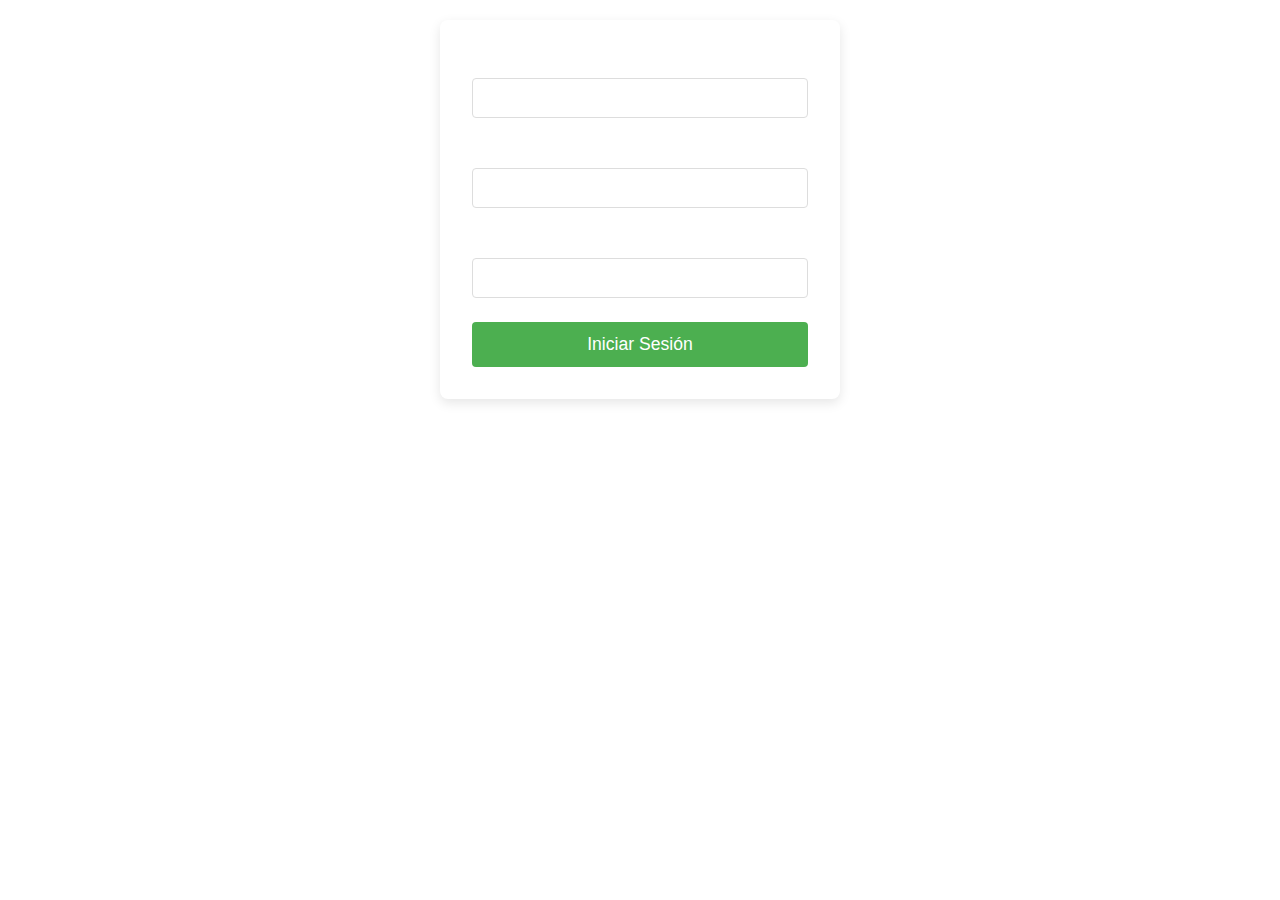
<file: index.html>
<!DOCTYPE html>
<html lang="en">
<head>
    <meta charset="UTF-8">
    <meta name="viewport" content="width=device-width, initial-scale=1.0">
    <link rel="stylesheet" href="css/estilos.css">
    <title>BotiPelis</title>
</head>
<body>
    <div class="login">
        <form class="login__form" action="#" method="POST" onsubmit="validar(event)">
            <label class="login__label" for="email">Email</label>
            <input class="login__input login__input--email" type="email" name="email" id="email" required>

            <label class="login__label" for="usuario">Usuario</label>
            <input class="login__input login__input--usuario" type="text" name="usuario" id="usuario" required>

            <label class="login__label" for="password">Contraseña</label>
            <input class="login__input login__input--password" type="password" name="password" id="password" required>

            <input class="login__submit" type="submit" value="Iniciar Sesión">
        </form>
    </div>

    <script src="validacion.js"></script>
</body>
</html>
</file>
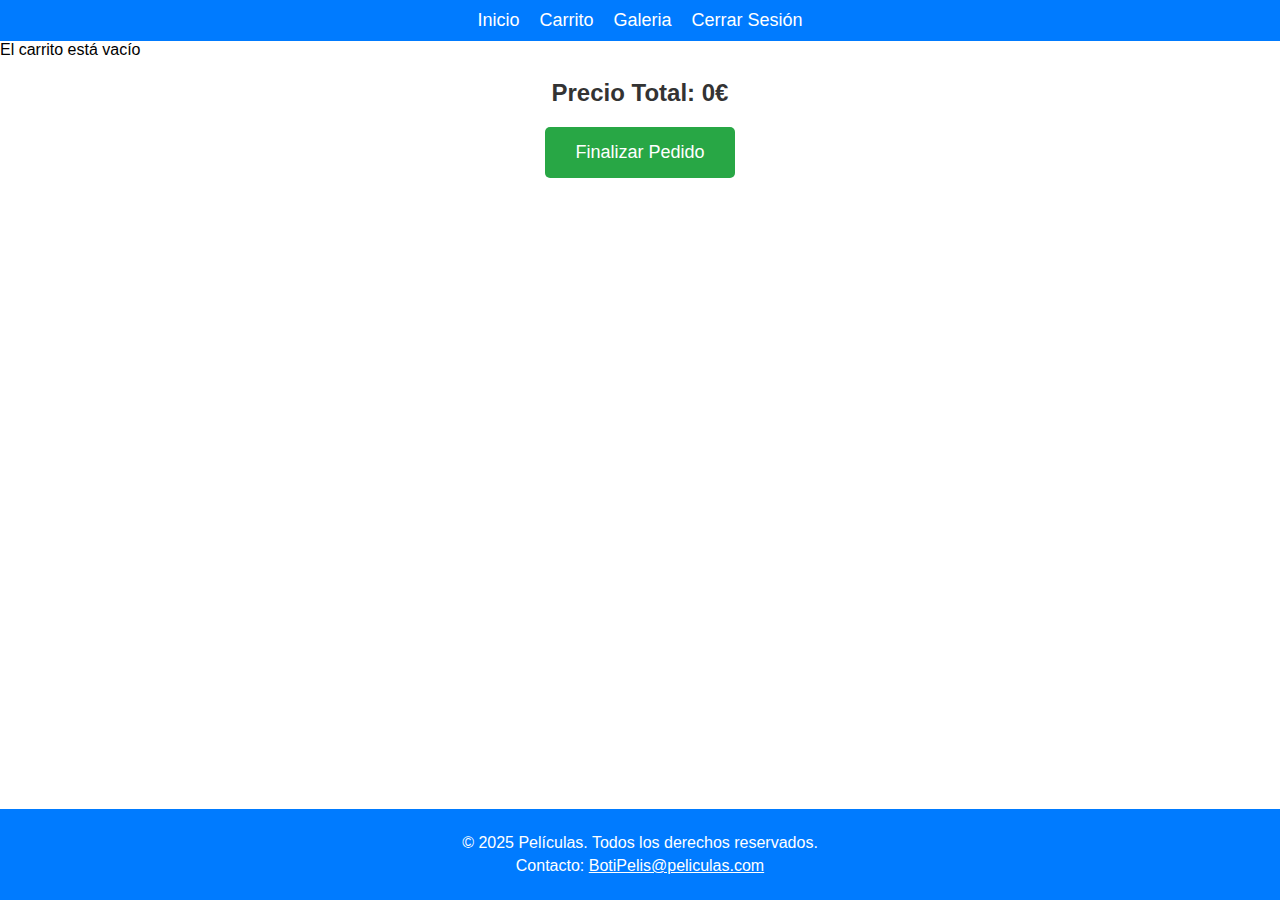
<file: carrito.html>
<!DOCTYPE html>
<html lang="es">
<head>
    <meta charset="UTF-8">
    <meta name="viewport" content="width=device-width, initial-scale=1.0">
    <link rel="shortcut icon" href="img/favicon.png" type="image/x-icon">
    <link rel="stylesheet" href="css/estilos.css">
    <title>BotiPelis Carrito</title>
</head>
<body>

<header class="header">
    <nav class="header__nav">
        <ul class="header__nav-list">
            <li class="header__nav-item"><a href="menu.html" class="header__nav-link">Inicio</a></li>
            <li class="header__nav-item"><a href="carrito.html" class="header__nav-link">Carrito</a></li>            
            <li class="header__nav-item"><a href="galeria.html" class="header__nav-link">Galeria</a></li>
            <li class="header__nav-item"><a href="index.html" class="header__nav-link">Cerrar Sesión</a></li>
        </ul>
    </nav>
</header>

<main class="main">
    <div id="carrito" class="main__carrito"></div>
    <div id="precio-total" class="main__precio-total"></div>
    <button id="finalizar-pedido" class="main__finalizar-pedido">Finalizar Pedido</button>
</main>

<script src="carrito.js"></script>

<footer class="footer">
    <p class="footer__text">&copy; 2025 Películas. Todos los derechos reservados.</p>
    <p class="footer__contact">Contacto: <a href="mailto:info@peliculas.com" class="footer__contact-link">BotiPelis@peliculas.com</a></p>
</footer>   

</body>
</html>
</file>
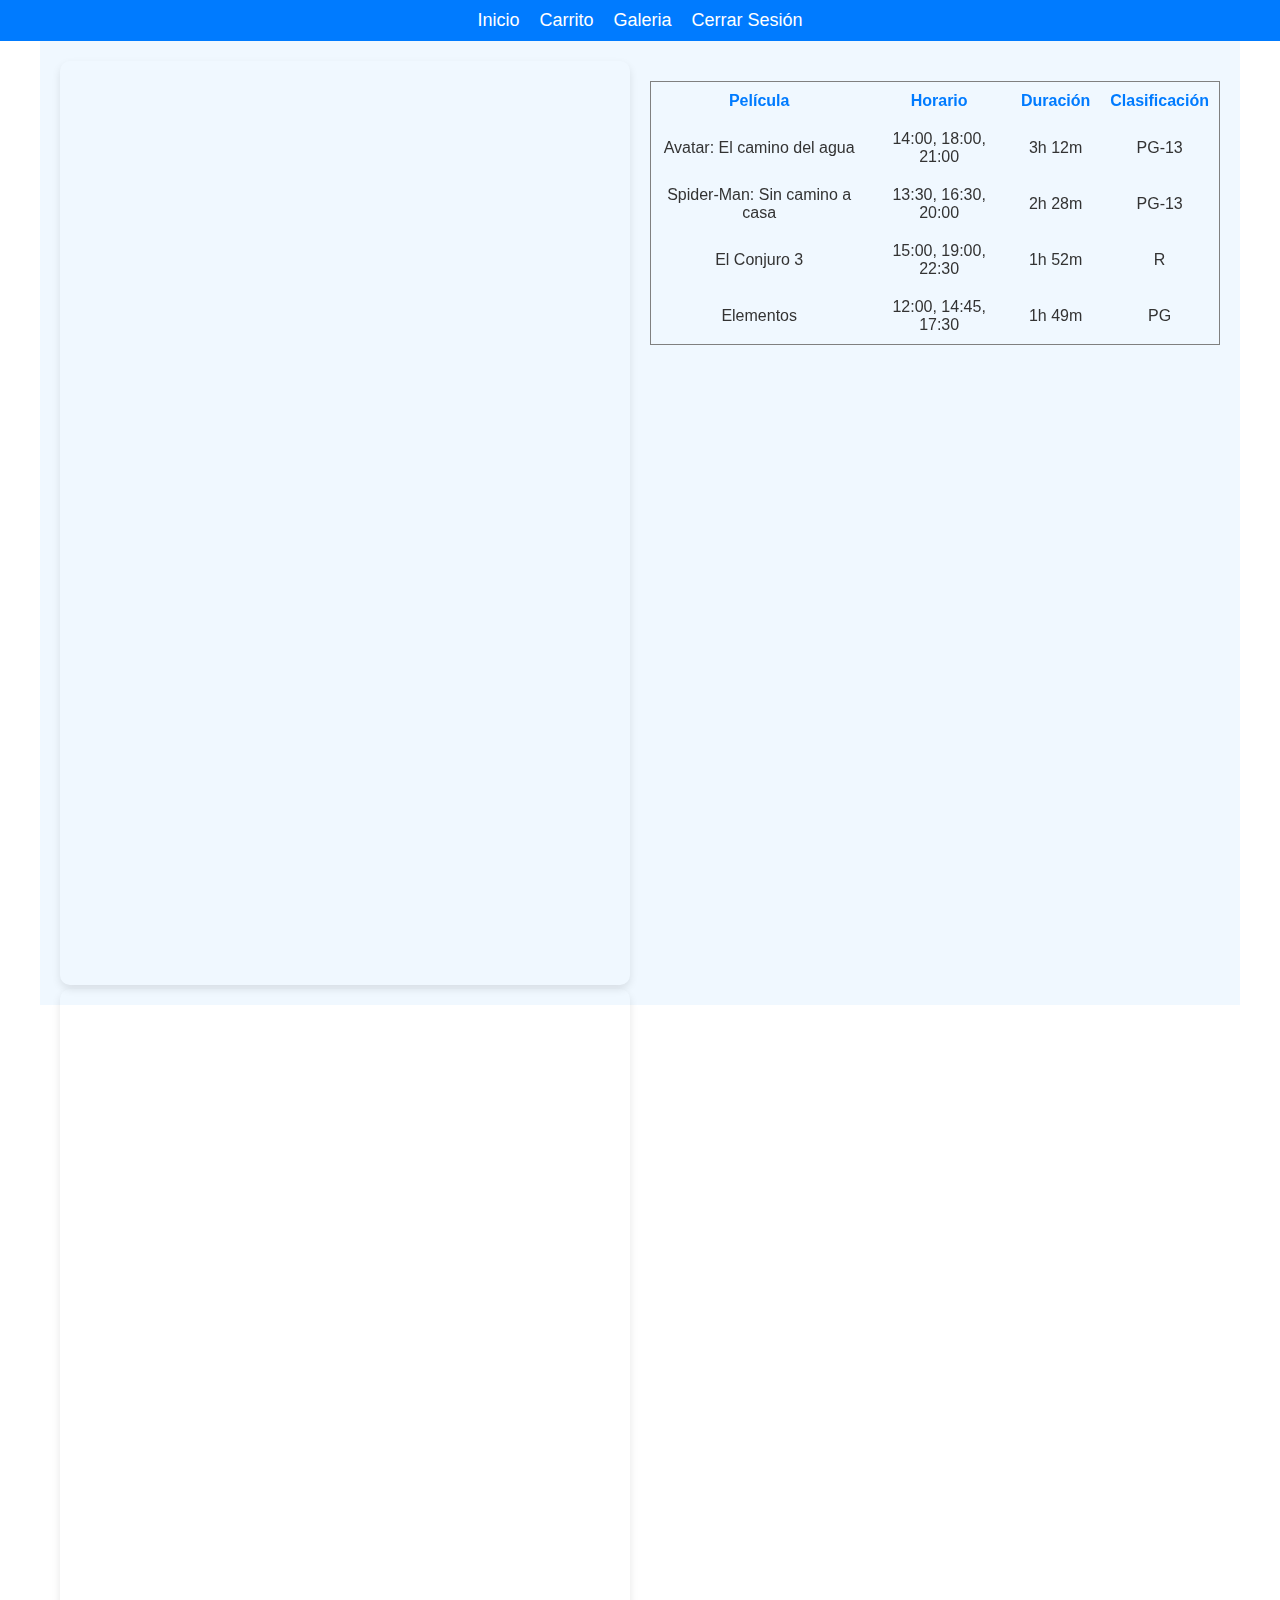
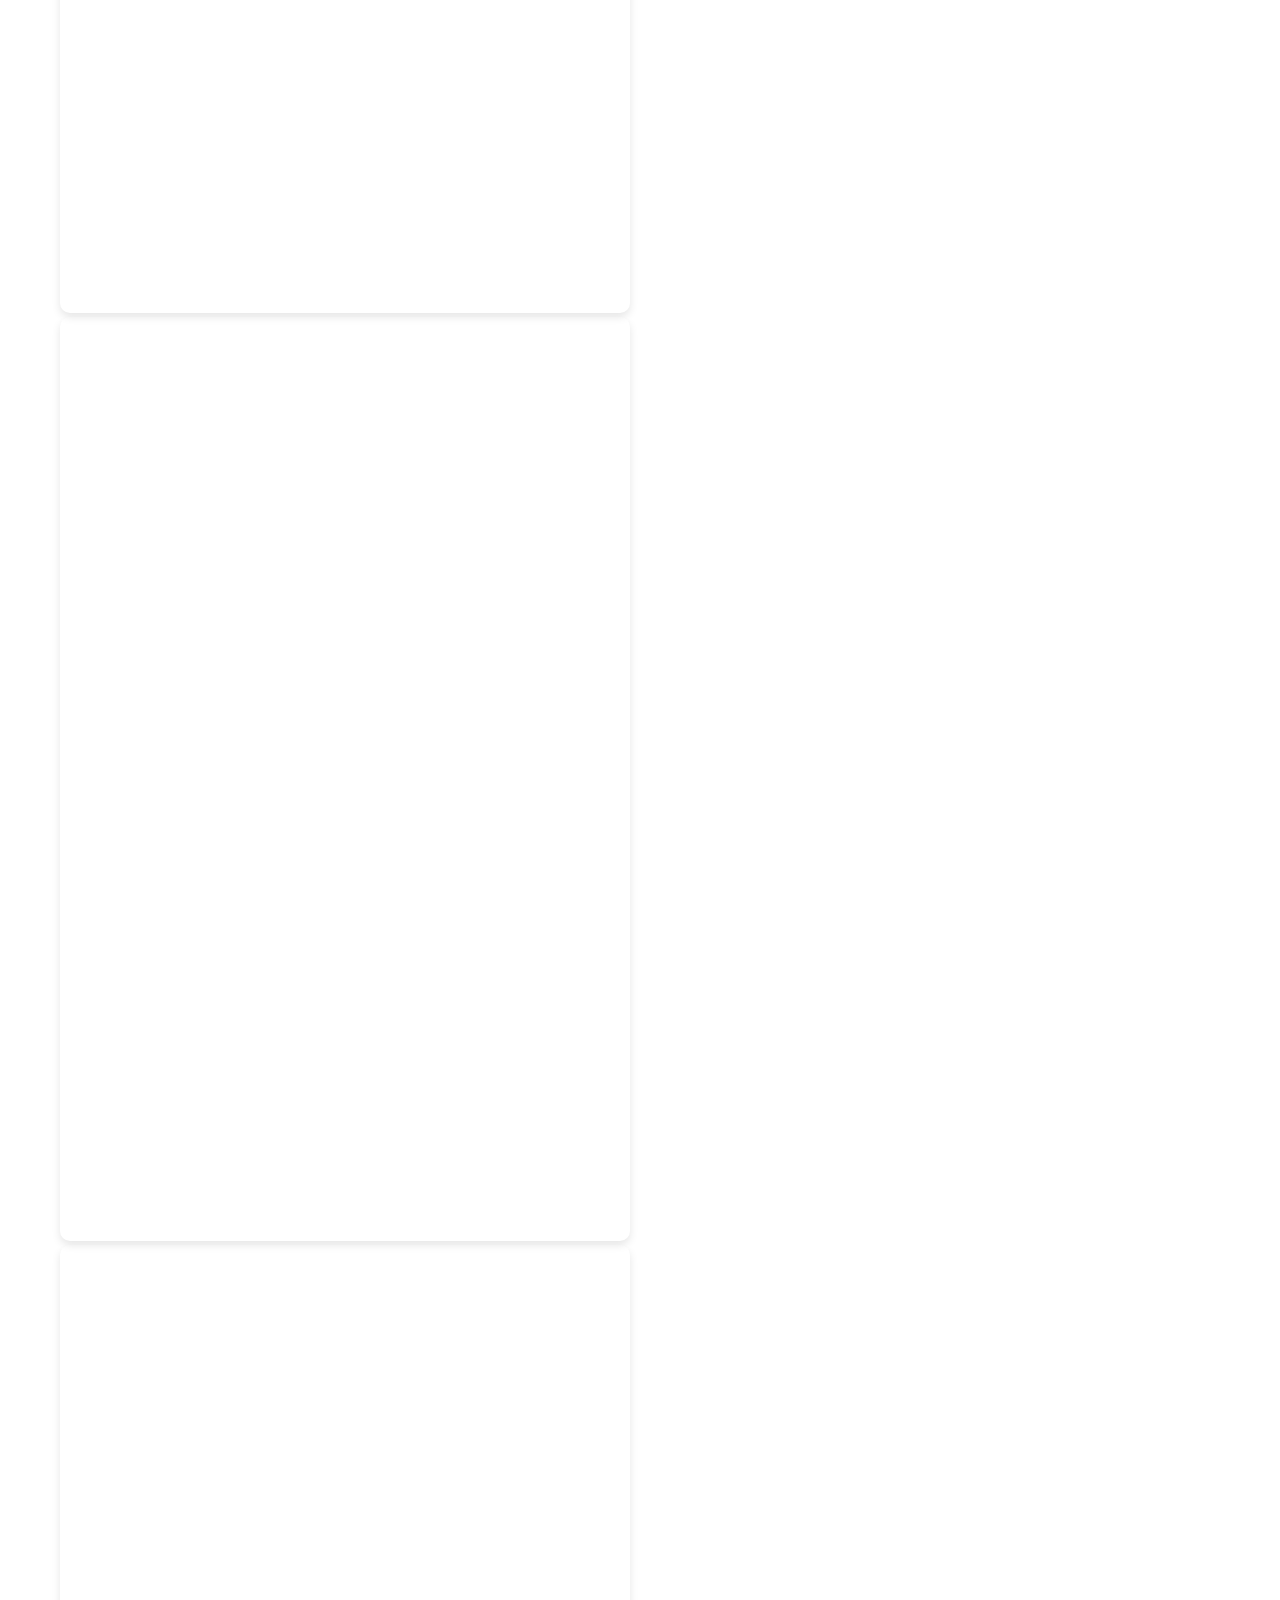
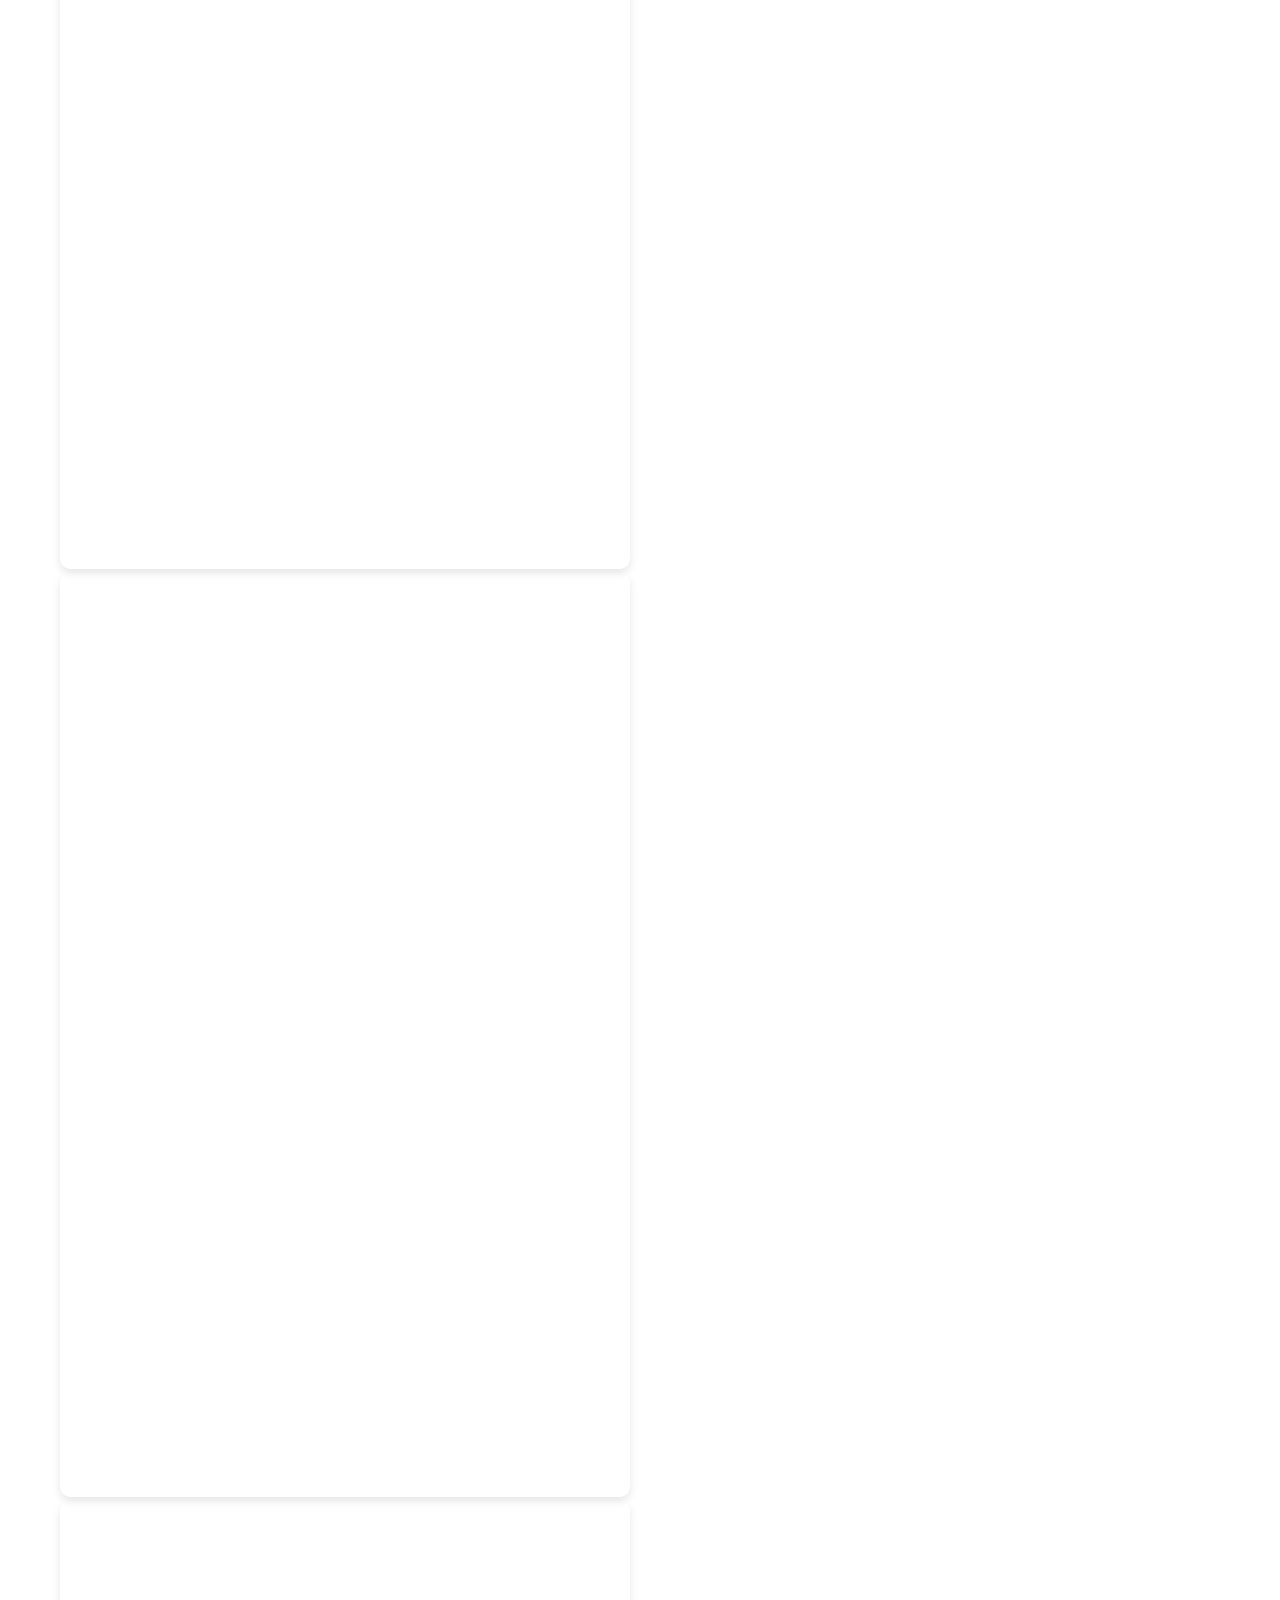
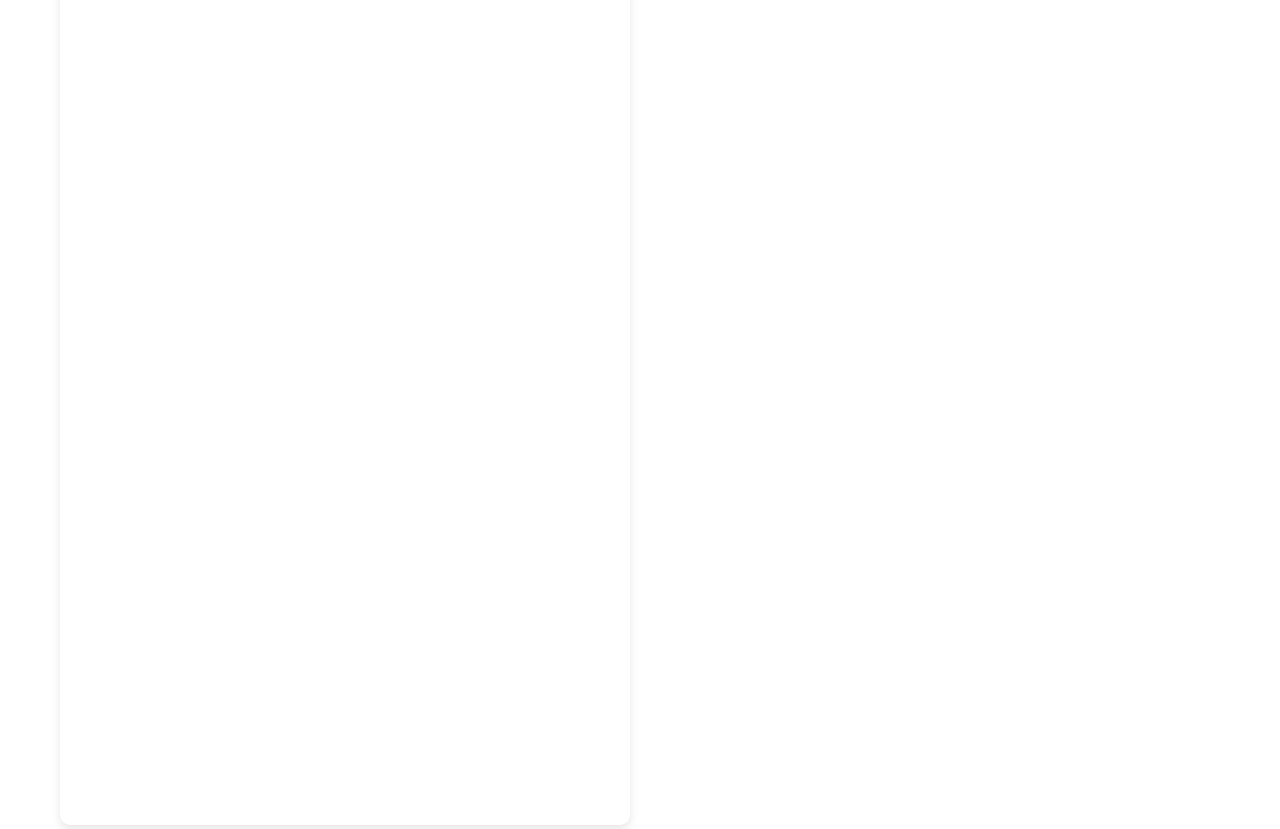
<file: galeria.html>
<!DOCTYPE html>
<html lang="en">
<head>
    <meta charset="UTF-8">
    <meta name="viewport" content="width=device-width, initial-scale=1.0">
    <link rel="shortcut icon" href="img/favicon.png" type="image/x-icon">
    <link rel="stylesheet" href="css/estilos.css">
    <title>BotiPelis</title>
</head>
<body>
    <header class="header">
        <nav class="header__nav">
            <ul class="header__nav-list">
                <li class="header__nav-item"><a href="menu.html" class="header__nav-link">Inicio</a></li>
                <li class="header__nav-item"><a href="carrito.html" class="header__nav-link">Carrito</a></li>                
                <li class="header__nav-item"><a href="galeria.html" class="header__nav-link">Galeria</a></li>
                <li class="header__nav-item"><a href="index.html" class="header__nav-link">Cerrar Sesión</a></li>
            </ul>
        </nav>
    </header>
    <section class="galeria container">
        <article class="galeria__videos">
            <iframe class="galeria__video" width="560" height="315" src="https://www.youtube.com/embed/tTM5weeCFvQ?si=vYXp6mX47dPMHhY5" title="YouTube video player" frameborder="0" allow="accelerometer; autoplay; clipboard-write; encrypted-media; gyroscope; picture-in-picture; web-share" referrerpolicy="strict-origin-when-cross-origin" allowfullscreen></iframe>
            <iframe class="galeria__video" width="560" height="315" src="https://www.youtube.com/embed/2YJXP8CKrNE?si=_4NXOeLH_L-CWmZU" title="YouTube video player" frameborder="0" allow="accelerometer; autoplay; clipboard-write; encrypted-media; gyroscope; picture-in-picture; web-share" referrerpolicy="strict-origin-when-cross-origin" allowfullscreen></iframe>
            <iframe class="galeria__video" width="560" height="315" src="https://www.youtube.com/embed/f97f1jEqdgE?si=i1xoBMgexNafXxUW" title="YouTube video player" frameborder="0" allow="accelerometer; autoplay; clipboard-write; encrypted-media; gyroscope; picture-in-picture; web-share" referrerpolicy="strict-origin-when-cross-origin" allowfullscreen></iframe>
            <iframe class="galeria__video" width="560" height="315" src="https://www.youtube.com/embed/_mxeKCt4_Zs?si=faFahkmDsY2LyHDd" title="YouTube video player" frameborder="0" allow="accelerometer; autoplay; clipboard-write; encrypted-media; gyroscope; picture-in-picture; web-share" referrerpolicy="strict-origin-when-cross-origin" allowfullscreen></iframe>
            <iframe class="galeria__video" width="560" height="315" src="https://www.youtube.com/embed/ulPKDcGwxUg?si=ULCqymXPh8U8306q" title="YouTube video player" frameborder="0" allow="accelerometer; autoplay; clipboard-write; encrypted-media; gyroscope; picture-in-picture; web-share" referrerpolicy="strict-origin-when-cross-origin" allowfullscreen></iframe>
            <iframe class="galeria__video" width="560" height="315" src="https://www.youtube.com/embed/O5lPAcMEKvE?si=4YKWA3d8zttKO3t4" title="YouTube video player" frameborder="0" allow="accelerometer; autoplay; clipboard-write; encrypted-media; gyroscope; picture-in-picture; web-share" referrerpolicy="strict-origin-when-cross-origin" allowfullscreen></iframe>
        </article>

        <article class="galeria__horarios">
            <table class="horarios__table" border="1" style="margin-top: 20px; width: 100%; text-align: center;">
                <thead class="horarios__header">
                    <tr class="horarios__row">
                        <th class="horarios__column">Película</th>
                        <th class="horarios__column">Horario</th>
                        <th class="horarios__column">Duración</th>
                        <th class="horarios__column">Clasificación</th>
                    </tr>
                </thead>
                <tbody class="horarios__body">
                    <tr class="horarios__row">
                        <td class="horarios__data">Avatar: El camino del agua</td>
                        <td class="horarios__data">14:00, 18:00, 21:00</td>
                        <td class="horarios__data">3h 12m</td>
                        <td class="horarios__data">PG-13</td>
                    </tr>
                    <tr class="horarios__row">
                        <td class="horarios__data">Spider-Man: Sin camino a casa</td>
                        <td class="horarios__data">13:30, 16:30, 20:00</td>
                        <td class="horarios__data">2h 28m</td>
                        <td class="horarios__data">PG-13</td>
                    </tr>
                    <tr class="horarios__row">
                        <td class="horarios__data">El Conjuro 3</td>
                        <td class="horarios__data">15:00, 19:00, 22:30</td>
                        <td class="horarios__data">1h 52m</td>
                        <td class="horarios__data">R</td>
                    </tr>
                    <tr class="horarios__row">
                        <td class="horarios__data">Elementos</td>
                        <td class="horarios__data">12:00, 14:45, 17:30</td>
                        <td class="horarios__data">1h 49m</td>
                        <td class="horarios__data">PG</td>
                    </tr>
                </tbody>
            </table>
        </article>
    </section>
</body>
</html>
</file>
<file: css/estilos.css>
:root {
  --primary-color: #007bff;
  --secondary-color: #28a745;
  --danger-color: #dc3545;
  --light-bg-color: #f0f8ff;
}

/* Estilos generales */
* {
  margin: 0;
  padding: 0;
  box-sizing: border-box;
}

body {
  display: flex;
  flex-direction: column;
  min-height: 100vh;
  font-family: Arial, sans-serif;
}

main {
  flex: 1;
}
/*estilos login*/
.login {
  background-color: #fff;
  padding: 2rem;
  border-radius: 8px;
  box-shadow: 0 4px 12px rgba(0, 0, 0, 0.1);
  animation: fadeIn 1s ease-out;
  width: 100%;
  max-width: 400px;
  margin: 20px auto;
}

.login__form {
  display: flex;
  flex-direction: column;
}

.login__label {
  font-size: 1rem;
  margin-bottom: 0.5rem;
  color: #333;
  opacity: 0;
  animation: slideIn 0.6s forwards;
}

.login__input {
  padding: 10px;
  margin-bottom: 1.5rem;
  border: 1px solid #ddd;
  border-radius: 4px;
  font-size: 1rem;
  transition: all 0.3s ease;
}

.login__input:focus {
  border-color: #4CAF50;
  box-shadow: 0 0 10px rgba(76, 175, 80, 0.4);
  outline: none;
}

.login__input--email {
  animation: slideIn 0.8s forwards;
}

.login__input--usuario {
  animation: slideIn 1s forwards;
}

.login__input--password {
  animation: slideIn 1.2s forwards;
}

.login__submit {
  padding: 12px;
  background-color: #4CAF50;
  border: none;
  border-radius: 4px;
  color: #fff;
  font-size: 1.1rem;
  cursor: pointer;
  transition: background-color 0.3s ease;
}

.login__submit:hover {
  background-color: #45a049;
}

/* Header Navigation */
header {
  background-color: var(--primary-color);
  animation: fadeIn 1s ease-in-out;
}

.header__nav {
  padding: 10px 0;
}

.header__nav-list {
  list-style: none;
  display: flex;
  justify-content: center;
  gap: 20px;
  margin: 0;
  padding: 0;
}

.header__nav-item {
  display: inline;
}

.header__nav-link {
  color: white;
  text-decoration: none;
  font-size: 18px;
  border-radius: 5px;
  transition: background-color 0.3s ease;
}

.header__nav-link:hover {
  background-color: #0056b3;
}

.header__ordenar,
.header__filtrar {
  display: flex;
  justify-content: center;
  align-items: center;
  gap: 10px;
  margin: 10px 0;
}

.header__filtrar-button {
  padding: 8px 10px;
  font-size: 16px;
  background-color: var(--secondary-color);
  color: white;
  border: none;
  border-radius: 5px;
  cursor: pointer;
  transition: background-color 0.3s ease;
  animation: bounce 1s ease-in-out;
}

.header__filtrar-button:hover {
  background-color: #218838;
}

/* Estilos generales para secciones */
.container {
  max-width: 1200px;
  margin: 0 auto;
  padding: 0 15px;
}

/* Listado de películas */
.main__lista-peliculas {
  display: flex;
  flex-wrap: wrap;
  justify-content: center;
  gap: 20px;
  padding: 15px;
}

.pelicula {
  text-align: center;
  width: 300px;
  display: flex;
  flex-direction: column;
  align-items: center;
  gap: 10px;
}

.pelicula img {
  width: 200px;
  height: 290px;
  object-fit: cover;
  border-radius: 8px;
  box-shadow: 0 4px 8px rgba(0, 0, 0, 0.1);
  transition: transform 0.3s ease;
}

.pelicula img:hover {
  transform: scale(1.05); 
}

.pelicula h3 {
  font-size: 16px;
  color: #333;
}

.botones {
  display: flex;
  justify-content: space-around;
  width: 100%;
  margin-top: 10px;
}

.pelicula button {
  padding: 10px;
  font-size: 14px;
  color: white;
  border: none;
  border-radius: 5px;
  cursor: pointer;
  transition: background-color 0.3s ease, box-shadow 0.3s ease;
  width: 45%;
}

.pelicula .ver-detalles {
  background-color: var(--primary-color);
}

.pelicula .ver-detalles:hover {
  background-color: #0056b3;
  box-shadow: 0 4px 8px rgba(0, 0, 0, 0.2);
}

.pelicula .anadir-carrito {
  background-color: var(--secondary-color);
}

.pelicula .anadir-carrito:hover {
  background-color: #218838;
  box-shadow: 0 4px 8px rgba(0, 0, 0, 0.2);
}

/* Modal */
.modal {
  display: flex;
  justify-content: center;
  align-items: center;
  position: fixed;
  top: 0;
  left: 0;
  width: 100%;
  height: 100%;
  background-color: rgba(0, 0, 0, 0.5);
  z-index: 1000;
  animation: slideDown 0.5s ease-in-out;
}

.modal__content {
  background-color: white;
  padding: 20px;
  border-radius: 10px;
  display: flex;
  flex-direction: column;
  align-items: center;
  gap: 20px;
  max-width: 800px;
  width: 90%;
  position: relative;
}

.modal__content img {
  width: 200px;
  height: 320px;
  object-fit: cover;
  border-radius: 8px;
}

.modal__details {
  text-align: center;
  gap: 10px;
}

.modal__details h3 {
  font-size: 24px;
  color: #333;
}

.modal__details p {
  font-size: 16px;
  color: #666;
}

.modal__details button {
  padding: 10px 20px;
  font-size: 16px;
  background-color: var(--secondary-color);
  color: white;
  border: none;
  border-radius: 5px;
  cursor: pointer;
  transition: background-color 0.3s ease;
}

.modal__details button:hover {
  background-color: #218838;
}

.modal__close {
  position: absolute;
  top: 10px;
  right: 10px;
  font-size: 24px;
  width: 30px;
  height: 30px;
  background-color: var(--danger-color);
  color: white;
  border: none;
  border-radius: 50%;
  cursor: pointer;
  display: flex;
  justify-content: center;
  align-items: center;
  transition: background-color 0.3s ease;
}

.modal__close:hover {
  background-color: #c82333;
}

/* Carrito */
.main__carrito {
  display: flex; 
  flex-wrap: wrap;
  justify-content: flex-start; 
  gap: 20px; 
}

.main__carrito .pelicula {
  width: calc(25% - 20px); 
  margin-top: 20px;
  display: flex;
  flex-direction: column;
  align-items: center;
}

.incrementar,
.decrementar {
  padding: 5px 10px;
  font-size: 14px;
  background-color: var(--primary-color);
  color: white;
  border: none;
  border-radius: 5px;
  cursor: pointer;
  transition: background-color 0.3s ease;
}

.incrementar:hover,
.decrementar:hover {
  background-color: #0056b3;
}

.eliminar {
  padding: 5px 10px;
  font-size: 14px;
  background-color: var(--danger-color);
  color: white;
  border: none;
  border-radius: 5px;
  cursor: pointer;
  transition: background-color 0.3s ease;
}

.eliminar:hover {
  background-color: #c82333;
}

.main__precio-total {
  text-align: center;
  font-size: 24px;
  font-weight: bold;
  margin: 20px 0;
  color: #333;
}

.main__finalizar-pedido {
  display: block;
  margin: 20px auto;
  padding: 15px 30px;
  font-size: 18px;
  background-color: var(--secondary-color);
  color: white;
  border: none;
  border-radius: 5px;
  cursor: pointer;
  transition:
    background-color 0.3s ease,
    transform 0.3s ease;
}

.main__finalizar-pedido:hover {
  background-color: #218838;
  transform: scale(1.05);
}

/* Galería */
.galeria {
  display: grid;
  grid-template-columns: repeat(auto-fit, minmax(150px, 1fr));
  gap: 20px;
  padding: 20px;
  background-color: var(--light-bg-color);
}

.galeria iframe {
  width: 100%;
  height: 100%;
  border-radius: 10px;
  box-shadow: 0 4px 8px rgba(0, 0, 0, 0.1);
}

.galeria iframe:nth-child(1) {
  grid-column: span 2;
  grid-row: span 2;
}

.galeria iframe:nth-child(2) {
  grid-column: span 1;
  grid-row: span 1;
}

.galeria iframe:nth-child(3) {
  grid-column: span 1;
  grid-row: span 2;
}

.galeria iframe:nth-child(4) {
  grid-column: span 2;
  grid-row: span 1;
}

.galeria iframe:nth-child(5) {
  grid-column: span 1;
  grid-row: span 1;
}

.galeria iframe:nth-child(6) {
  grid-column: span 1;
  grid-row: span 1;
}

/* Calendario */
.horarios__table {
  width: 100%;
  margin-top: 20px;
  border-collapse: collapse;
  font-size: 16px;
  text-align: center;
}

.horarios__header {
  background-color: var(--table-header-bg);
  font-weight: bold;
}

.horarios__row {
  background-color: var(--table-row-bg);
  transition: background-color 0.3s ease;
}

.horarios__row:hover {
  background-color: var(--table-row-hover-bg);
}

.horarios__data,
.horarios__column {
  border: 1px solid var(--table-border-color);
  padding: 10px;
}

.horarios__data {
  color: #333;
}

.horarios__column {
  font-weight: bold;
  color: #007bff;
}

/* Footer */
footer {
  background-color: var(--primary-color);
  color: white;
  text-align: center;
  padding: 20px 0;
  margin-top: auto;
}

.footer__text,
.footer__contact {
  margin: 5px 0;
}

.footer__contact-link {
  color: white;
  text-decoration: underline;
}

.footer__contact-link:hover {
  color: #0056b3;
}

/* Animaciones */
@keyframes fadeIn {
  0% { opacity: 0; }
  100% { opacity: 1; }
}

@keyframes slideDown {
  0% { transform: translateY(-100%); }
  100% { transform: translateY(0); }
}

@keyframes fadeOut {
  0% { opacity: 1; }
  100% { opacity: 0; }
}

@keyframes bounce {
  0% { transform: translateY(0); }
  25% { transform: translateY(-10px); }
  50% { transform: translateY(0); }
  75% { transform: translateY(-5px); }
  100% { transform: translateY(0); }
}

@keyframes fadeIn {
  from {
      opacity: 0;
      transform: translateY(20px);
  }
  to {
      opacity: 1;
      transform: translateY(0);
  }
}

@keyframes slideIn {
  from {
      opacity: 0;
      transform: translateY(-10px);
  }
  to {
      opacity: 1;
      transform: translateY(0);
  }
}


/*Responsive de 1024*/
@media (max-width: 1024px) {
  /* Header */
  .header__nav-list {
    gap: 10px;
  }

  .header__ordenar,
  .header__filtrar {
    flex-direction: column;
  }

  /* Listado de películas */
  .main__lista-peliculas {
    flex-direction: column;
    align-items: center;
    gap: 20px;
  }

  .pelicula {
    width: 30%; 
  }

  .pelicula img {
    width: 100%; 
    height: auto; 
  }

  .botones {
    flex-direction: column;
    gap: 15px; 
    width: 100%;
  }

  .pelicula button {
    width: 100%;
    font-size: 16px;
  }

  /* Modal */
  .modal__content {
    width: 90%; 
    padding: 15px;
  }

  .modal__close {
    width: 40px;
    height: 40px;
    font-size: 20px;
  }

  /* Carrito */
  .main__carrito {
    margin: 20px auto;
    margin-left: 30px;
    gap: 20px;
  }

  .main__carrito .pelicula {
    width: 30%; 
  }

  .main__precio-total {
    font-size: 20px;
  }

  /* Finalizar pedido */
  .main__finalizar-pedido {
    font-size: 16px;
    padding: 12px 25px;
  }

  /* Galería */
  .galeria {
    grid-template-columns: repeat(auto-fit, minmax(250px, 1fr));
  }

  .galeria iframe {
    height: 250px;
  }

  .galeria iframe:nth-child(1) {
    grid-column: span 2;
    grid-row: span 2;
  }

  .galeria iframe:nth-child(2),
  .galeria iframe:nth-child(3),
  .galeria iframe:nth-child(4),
  .galeria iframe:nth-child(5),
  .galeria iframe:nth-child(6) {
    grid-column: span 1;
    grid-row: span 1;
  }

  /* Calendario */
  .horarios__table {
    font-size: 14px;
  }

  .horarios__data,
  .horarios__column {
    padding: 8px;
  }

  /* Footer */
  footer {
    font-size: 14px;
  }

  .footer__text,
  .footer__contact {
    margin: 10px 0;
  }
}


/*responsive de 576*/

@media (max-width: 576px) {
  /* Header */
  .header__nav-list {
    gap: 8px;
  }

  .header__ordenar,
  .header__filtrar {
    flex-direction: column;
  }

  /* Listado de películas */
  .main__lista-peliculas {
    flex-direction: column;
    align-items: center;
    gap: 15px;
  }

  .pelicula {
    width: 40%; 
  }

  .pelicula img {
    width: 100%; 
    height: auto; 
  }

  .botones {
    flex-direction: column;
    gap: 12px; 
    width: 100%;
  }

  .pelicula button {
    width: 100%;
    font-size: 14px;
  }

  /* Modal */
  .modal__content {
    width: 95%; 
    padding: 10px;
  }

  .modal__close {
    width: 35px;
    height: 35px;
    font-size: 18px;
  }

  /* Carrito */
  .main__carrito {
    margin: 15px auto;
    margin-left: 20px;
    gap: 15px;
  }

  .main__carrito .pelicula {
    width: 45%; 
  }

  .main__precio-total {
    font-size: 18px;
  }

  /* Finalizar pedido */
  .main__finalizar-pedido {
    font-size: 14px;
    padding: 10px 20px;
  }

  /* Galería */
  .galeria {
    grid-template-columns: repeat(auto-fit, minmax(180px, 1fr));
  }

  .galeria iframe {
    height: 200px;
  }

  .galeria iframe:nth-child(1) {
    grid-column: span 2;
    grid-row: span 2;
  }

  .galeria iframe:nth-child(2),
  .galeria iframe:nth-child(3),
  .galeria iframe:nth-child(4),
  .galeria iframe:nth-child(5),
  .galeria iframe:nth-child(6) {
    grid-column: span 1;
    grid-row: span 1;
  }

  /* Calendario */
  .horarios__table {
    font-size: 12px;
  }

  .horarios__data,
  .horarios__column {
    padding: 6px;
  }

  /* Footer */
  footer {
    font-size: 12px;
  }

  .footer__text,
  .footer__contact {
    margin: 8px 0;
  }
}
</file>
